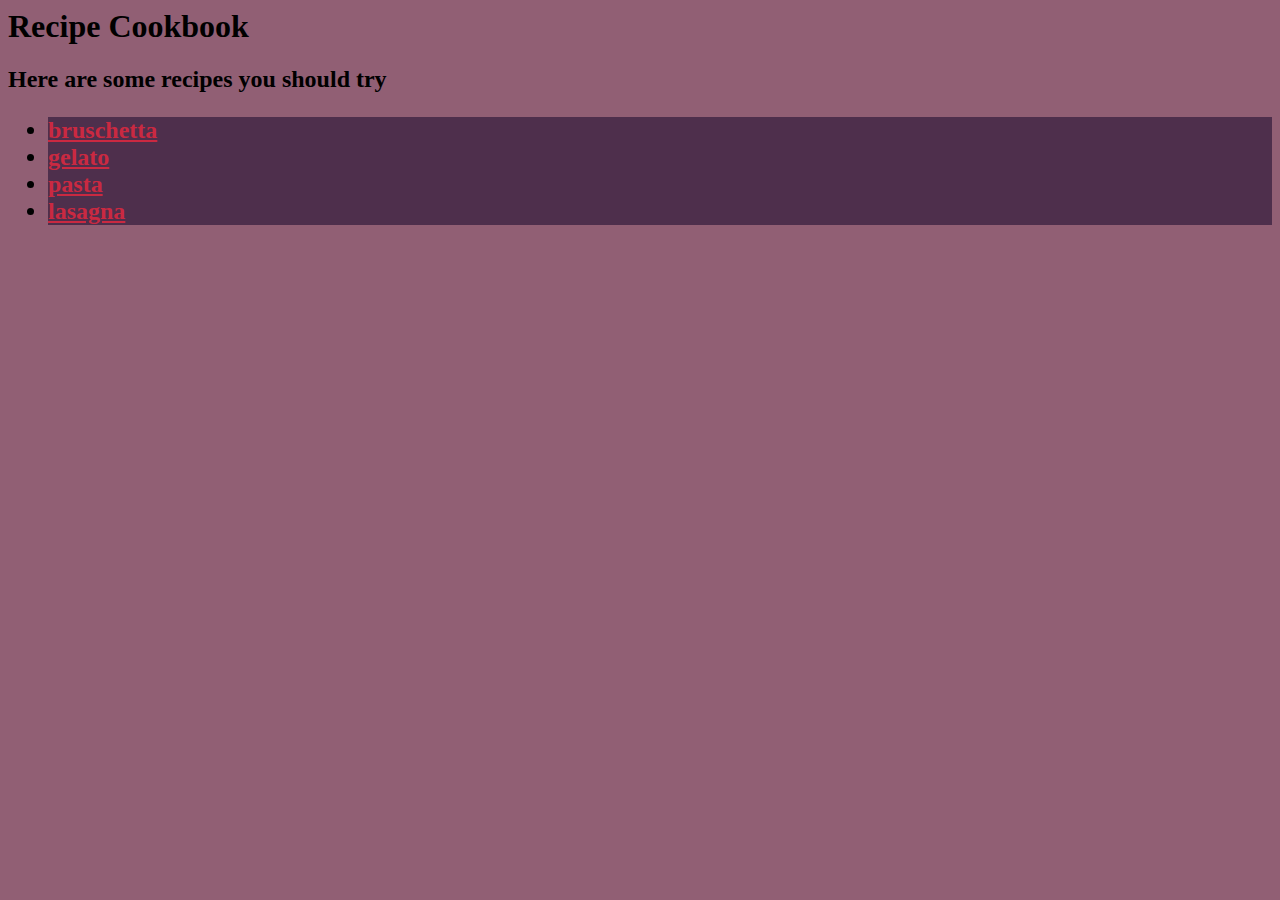
<file: index.html>
<html>
  <head>
    <title>Recipe Cookbook</title>
    
      <link rel="stylesheet" type="text/css" href="styles.css">
    
  </head>

  <body>
    <h1 >Recipe Cookbook</h1>
    <h2>Here are some recipes you should try
  <ul>
    <div class="recipe">
    <li><a href="bruschetta.html">bruschetta</a></li>
    <li><a href="gelato.html">gelato</a></li>
    <li><a href="pasta.html">pasta</a></li>
    <li><a href="lasagna.html">lasagna</a></li>
    </div>
  </ul>
  </body>
</html>
</file>
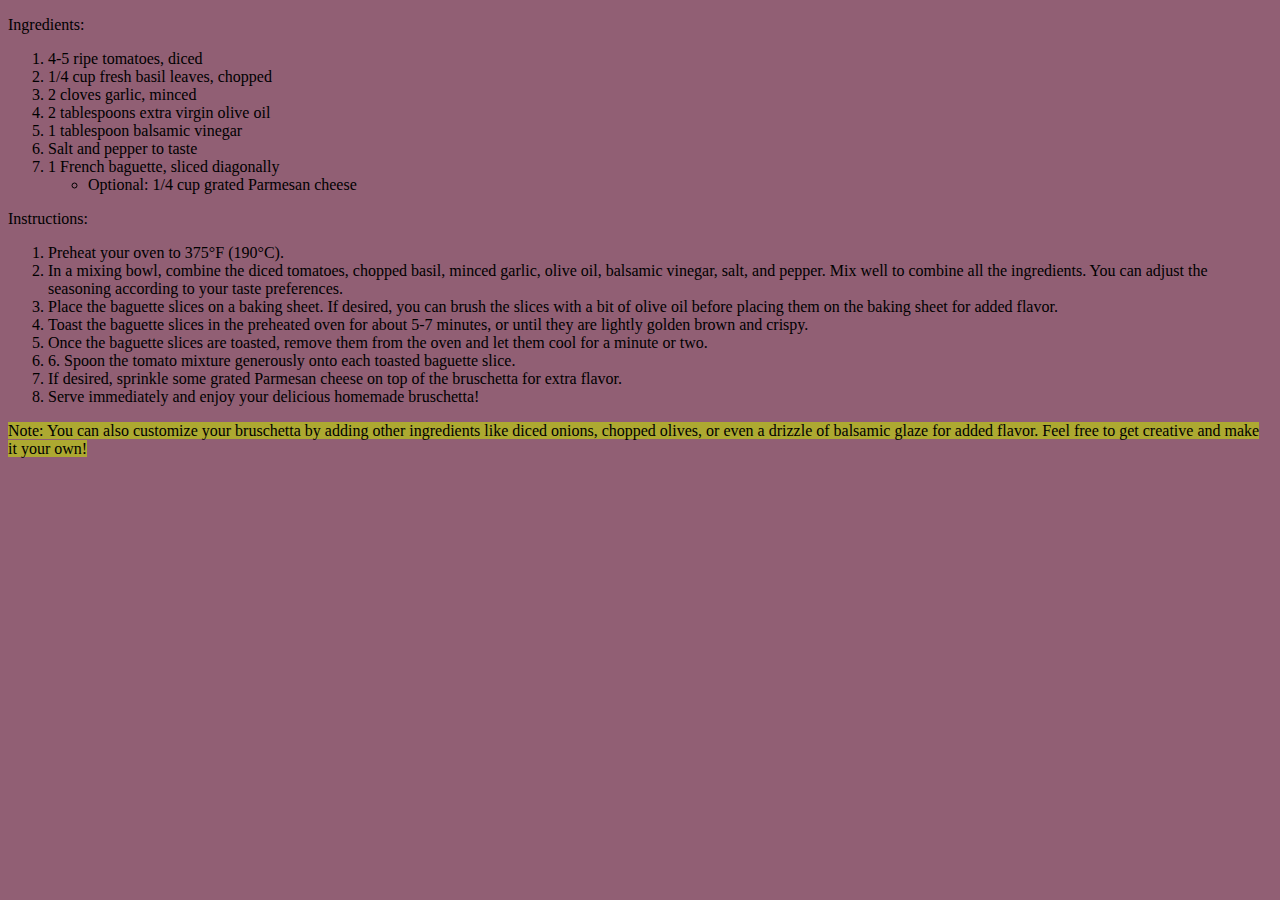
<file: bruschetta.html>
<!DOCTYPE html>
<html lang="en">
<head>
    <meta charset="UTF-8">
    <meta name="viewport" content="width=device-width, initial-scale=1.0">
    <title>Document</title>
    <link rel="stylesheet" type="text/css" href="styles.css">
    
</head>
<body>
    <p>

        Ingredients:
        <ol>
        <li>4-5 ripe tomatoes, diced</li>
        <li>1/4 cup fresh basil leaves, chopped</li>
        <li>2 cloves garlic, minced</li>
        <li>2 tablespoons extra virgin olive oil</li>
        <li>1 tablespoon balsamic vinegar</li>
        <li>Salt and pepper to taste</li>
        <li>1 French baguette, sliced diagonally</li>
        <ul><li>Optional: 1/4 cup grated Parmesan cheese</li></ul>
        
    </ol>
        Instructions:
        <ol>
            <li>Preheat your oven to 375°F (190°C).</li>
            <li>In a mixing bowl, combine the diced tomatoes, chopped basil, minced garlic, olive oil, balsamic vinegar, salt, and pepper. Mix well to combine all the ingredients. You can adjust the seasoning according to your taste preferences.</li>
            <li>Place the baguette slices on a baking sheet. If desired, you can brush the slices with a bit of olive oil before placing them on the baking sheet for added flavor.</li>
            <li>Toast the baguette slices in the preheated oven for about 5-7 minutes, or until they are lightly golden brown and crispy.</li>
            <li>Once the baguette slices are toasted, remove them from the oven and let them cool for a minute or two.</li>
            <li>6. Spoon the tomato mixture generously onto each toasted baguette slice.</li>
            <li>If desired, sprinkle some grated Parmesan cheese on top of the bruschetta for extra flavor.</li>
            <li>Serve immediately and enjoy your delicious homemade bruschetta!</li>
        </ol>
        
        <mark>Note: You can also customize your bruschetta by adding other ingredients like diced onions, chopped olives, or even a drizzle of balsamic glaze for added flavor. Feel free to get creative and make it your own!</mark>
    </p>
</body>
</html>
</file>
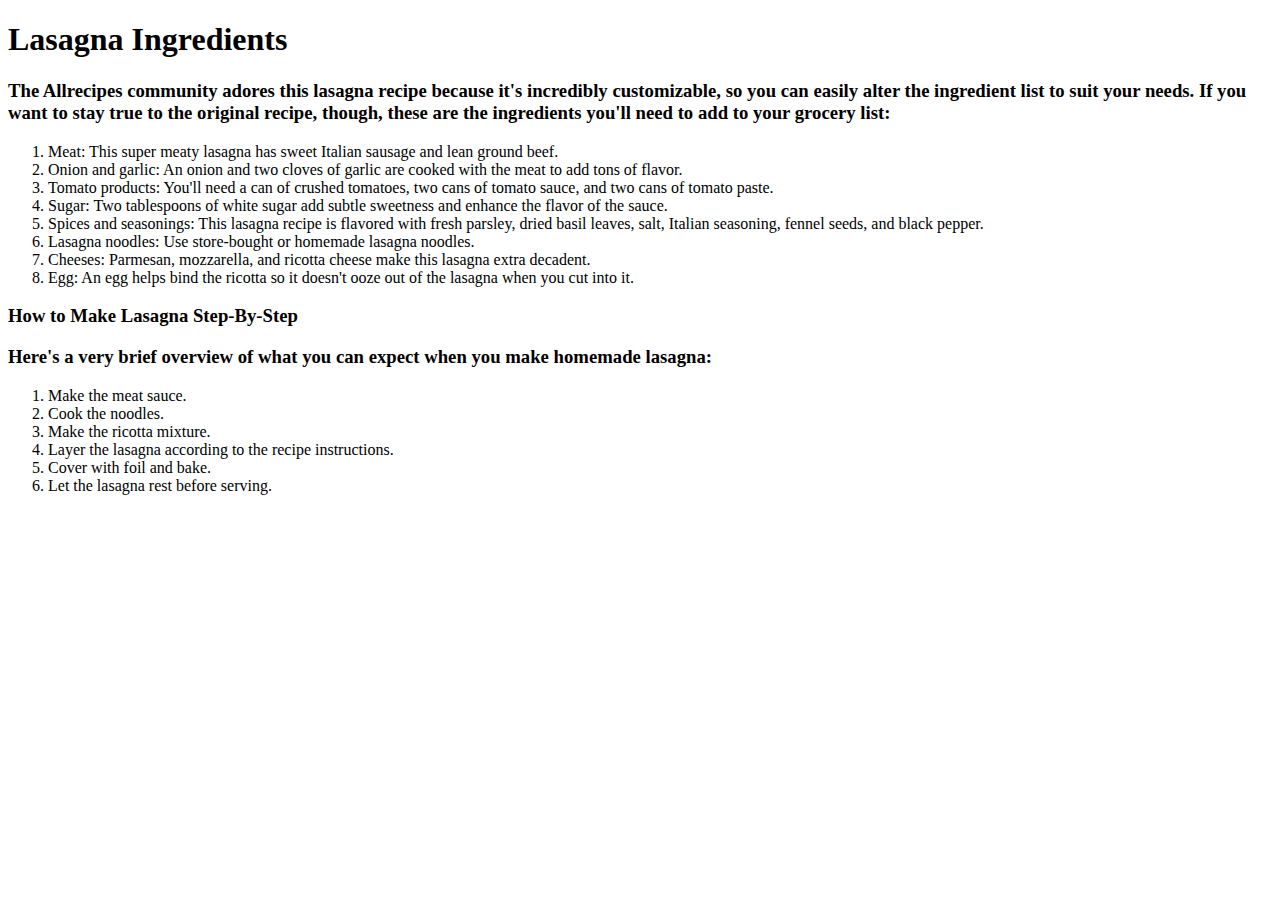
<file: lasagna.html>
<!DOCTYPE html>
<html lang="en">
<head>
    <meta charset="UTF-8">
    <meta name="viewport" content="width=device-width, initial-scale=1.0">
    
    <title>Document</title>
</head>
<body>
    <h1>Lasagna Ingredients</h1>
    <p> 

        <h3>The Allrecipes community adores this lasagna recipe because it's incredibly customizable, so you can easily alter the ingredient list to suit your needs. If you want to stay true to the original recipe, though, these are the ingredients you'll need to add to your grocery list:</h3>
        
            <ol>
                <li>Meat: This super meaty lasagna has sweet Italian sausage and lean ground beef.</li>
                <li>Onion and garlic: An onion and two cloves of garlic are cooked with the meat to add tons of flavor.</li>
                <li>Tomato products: You'll need a can of crushed tomatoes, two cans of tomato sauce, and two cans of tomato paste.</li>
                <li>Sugar: Two tablespoons of white sugar add subtle sweetness and enhance the flavor of the sauce.</li>
                <li>Spices and seasonings: This lasagna recipe is flavored with fresh parsley, dried basil leaves, salt, Italian seasoning, fennel seeds, and black pepper.</li>
                <li>Lasagna noodles: Use store-bought or homemade lasagna noodles.</li>
                <li>Cheeses: Parmesan, mozzarella, and ricotta cheese make this lasagna extra decadent.</li>
                <li>Egg: An egg helps bind the ricotta so it doesn't ooze out of the lasagna when you cut into it.</li>
            </ol>
        <h3>How to Make Lasagna Step-By-Step</h3>
        
        <h3>Here's a very brief overview of what you can expect when you make homemade lasagna:</h3>
        
            <ol>
                <li>Make the meat sauce.</li>
                <li>Cook the noodles.</li>
                <li>Make the ricotta mixture.</li>
                <li>Layer the lasagna according to the recipe instructions.</li>
                <li>Cover with foil and bake.</li>
                <li>Let the lasagna rest before serving.</li>
            </ol></p>
</body>
</html>
</file>
<file: styles.css>
body{
    background-color: rgb(145, 95, 116);
}


li a{
    color: rgb(202, 41, 65);
    
}

.recipe{
    background-color: rgba(53, 30, 62, 0.733);
}

mark{
    background-color: rgb(173, 169, 49);
}
</file>
